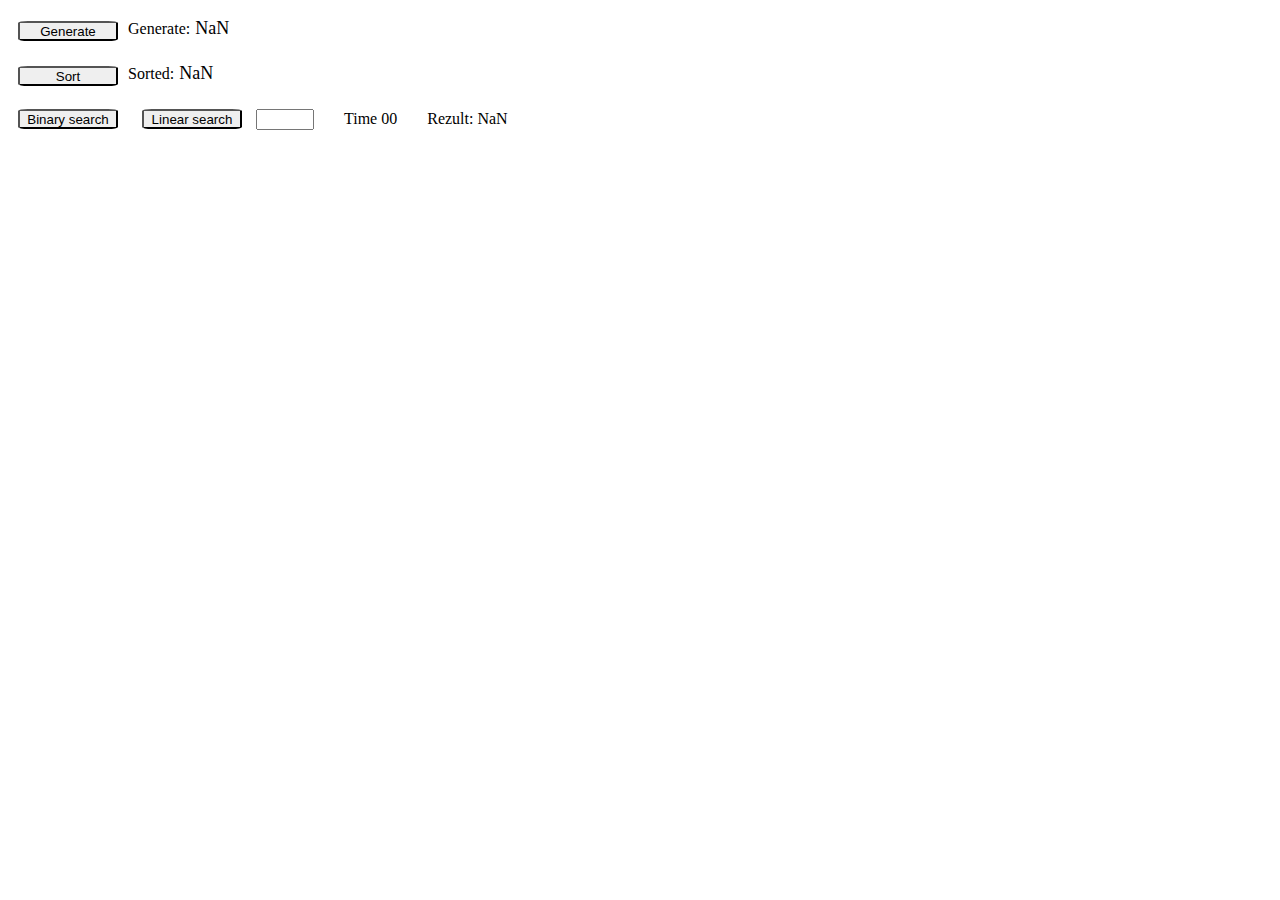
<file: algorithms/binary_search.html>
<!DOCTYPE html>
<html lang="en">
<head>
	<meta charset="UTF-8">
	<title>Binary_search</title>
</head>
<style>
	.wrapper-info{
		display: flex;
		flex-direction: column;
		justify-content: flex-start;
		align-items: flex-start;
		align-content: flex-start;
	}
	.generate-text, .sorted-text, .time-info, .search-info{
		display: flex;
		flex-direction: row;
		justify-content: flex-start;
		align-items: flex-start;
		align-content: flex-start;
		line-height: 10px;
	}
	.time-info, .search-info{
		margin-left: 30px;
	}
	.generate, .sort, .rezult{
		display: flex;
		flex-direction: row;
		justify-content: flex-start;
		align-items: center;
		align-content: center;
	}
	button {
		width: 100px;
		height: 20px;
		border-radius: 10%;
		margin: 10px;
	}
	input{
		width: 50px;
	}
	.generate-text div, .sorted-text div {
		padding: 5px;
		margin-top: 10px;
		display: flex;
		font-size: 18px;
		flex-direction: row;
		align-content: center;
		width: 1000px;
		height: 25px;
		overflow: auto;
	}
</style>
<body>
	<div class="wrapper-info">
		
		<div class="generate">
			<div class="generate-button">
				<button type="button" onclick="toGenerate()">Generate</button>
			</div>
			<div class="generate-text">
				<p>Generate: <div id="isGenerate">NaN</div></p>
			</div>
		</div>
		<div class="sort">
			<div class="sorted-button">
				<button type="button" onclick="toSort()">Sort</button>
			</div>
			<div class="sorted-text">
				<p>Sorted: <div id="isSorted">NaN</div></p>
			</div>
			
		</div>
		<div class="rezult">
			<div class="search-button">
				<button type="button" onclick="toBinarySearch()">Binary search</button>
				<button type="button" onclick="toLinearSearch()">Linear search</button>
				<input type="text" id="isSearch"></input>
			</div>
			<div class="time-info">
				<p>Time
					<span id="thisTime">00</span></p>
				</div>
				<div class="search-info">
					<p>Rezult: 
						<span id="thisRezult">NaN</span></p>
					</div>
				</div>
			</div>
		</body>
		<script>
			let mass = [];
			let massSort;
			let copyMass = [];
			let copyMassSort;
			let generateEl = document.getElementById("isGenerate");
			let sortedEl = document.getElementById("isSorted");
			let searchEl = document.getElementById("isSearch");
			let rezultEl = document.getElementById("thisRezult");
			let timeEl = document.getElementById("thisTime");
		//--- button "generate" ---
		function toGenerate(){
			mass = [];
			copyMass = [];
			let massLength = Math.floor(Math.random() * (100 - 10) + 10);
			for(let i =0; i <= massLength; i++){
				copyMass[i] = mass[i] = Math.floor(Math.random() * 100);
			}
			generateEl.textContent = mass;
		}
		//--- /button "generate" ---
		//--- button "sort" ---
		function toSort(){
			massSort = mass.sort(function(a,b){return(a-b);});
			copyMassSort = copyMass.sort(function(a,b){return(a-b);});
			sortedEl.textContent = massSort;
		}
		//--- /button "sort" ---
		//--- button "Binary search" ---
		function toBinarySearch(){
			let time = performance.now();
			let arr = [...massSort];
			let number = searchEl.value;
			let middle;
			if((number>arr[arr.length-1]) || (number < arr[0])){
				rezultEl.textContent = "not found";
				time = performance.now() - time;
				timeEl.textContent = time.toFixed(3);
				return "not found";
			}
			do{
				middle = Math.floor(arr.length/2);
				if(number < arr[middle]){
					arr = arr.splice(0, middle);
				}else if(number > arr[middle]){
					let min = arr.length-middle;
					arr = arr.splice(middle, (arr.length-middle));
				}else if(number == arr[middle]){
					rezultEl.textContent = "found !!!";
					time = performance.now() - time;
					timeEl.textContent = time.toFixed(3);
					return "found";
				}
			}while(arr.length != 1);
			if(arr[0] == number){
				rezultEl.textContent = "found !!!";
				time = performance.now() - time;
				timeEl.textContent = time.toFixed(3);
				return "found";
			} else{
				rezultEl.textContent = "not found";
				time = performance.now() - time;
				timeEl.textContent = time.toFixed(3);
				return "not found";
			}

		}
		//--- /button "Binary search" ---
		//---button "Linear search" ---
		function toLinearSearch(){   
			let time = performance.now();
			let arr = [...massSort];
			let number = searchEl.value;
			for(let i = 0; i <= arr.length; i++){
				if(arr[i] == number){
					rezultEl.textContent = "found !!!";
					time = performance.now() - time;
					timeEl.textContent = time.toFixed(3);
					return "found";
				}
			}  
			    rezultEl.textContent = "not found";
				time = performance.now() - time;
				timeEl.textContent = time.toFixed(3);
				return "not found"; 
		}
		//---/button "Linear search" ---
</script>
</html>
</file>
